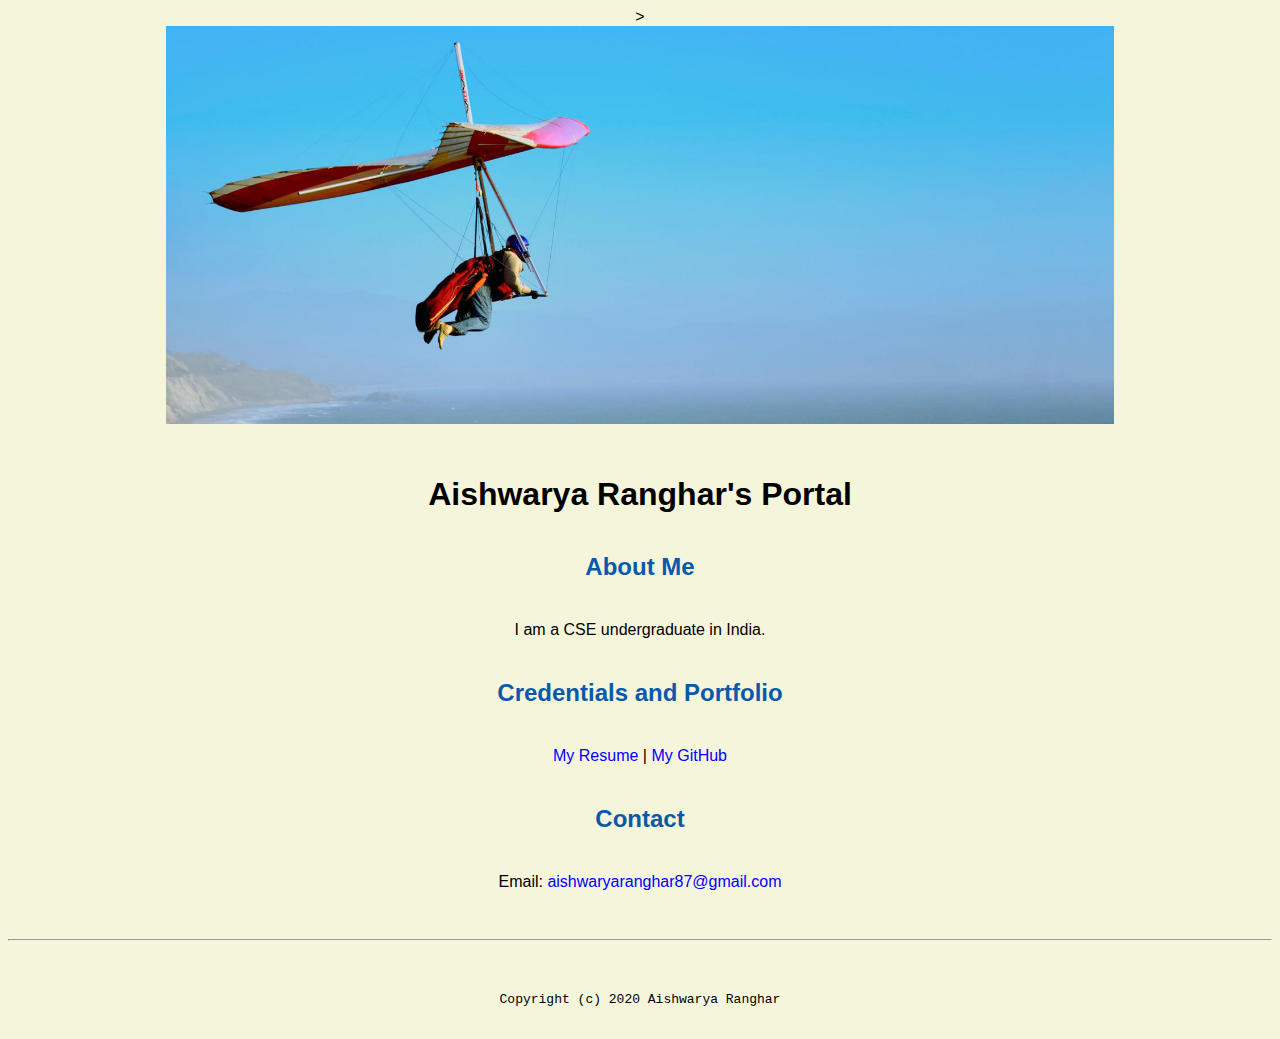
<file: index.html>
<!doctype html>

<!-- this is a comment for human! -->

<html lang="en">

  <header>
    <title>Aishwarya Ranghar's Portal</title>
    <link rel="stylesheet" href="css/master.css">
    <link rel="FaviconIcon" href="favicon.ico" type="image/x-icon">
    <link rel="shortcut" href="favicon.ico" type="image/x-icon">
    <meta name="viewport" content="width=device-width, initiali-scale=1, shrink-to-fit=no">
    <meta name="name" content="Aishwarya Ranghar's Portal">
    <meta name="robots" content="noindex, nofollow">
>  </header>

  <body>
    <img src="images/banner.jpg" width="75%" alt="banner">
    <h1>Aishwarya Ranghar's Portal</h1>
    <h2>About Me</h2>
    <p> I am a CSE undergraduate in India.</p>
    <h2>Credentials and Portfolio</h2>
    <p><a href= "https://github.com/Aishwarya87/Aishwarya87.github.io/blob/main/Aishwarya_Ranghar%20(1).pdf" download>My Resume</a> | <a href="https://github.com/Aishwarya87">My GitHub</a></p >
    <h2>Contact</h2>

    <p>Email: <a href="mailto:aishwaryaranghar87@gmail.com">aishwaryaranghar87@gmail.com</a></p>

  </body>

  <footer>
    <hr>
    <code>Copyright (c) 2020 Aishwarya Ranghar</code>
  </footer>

</html>
</file>
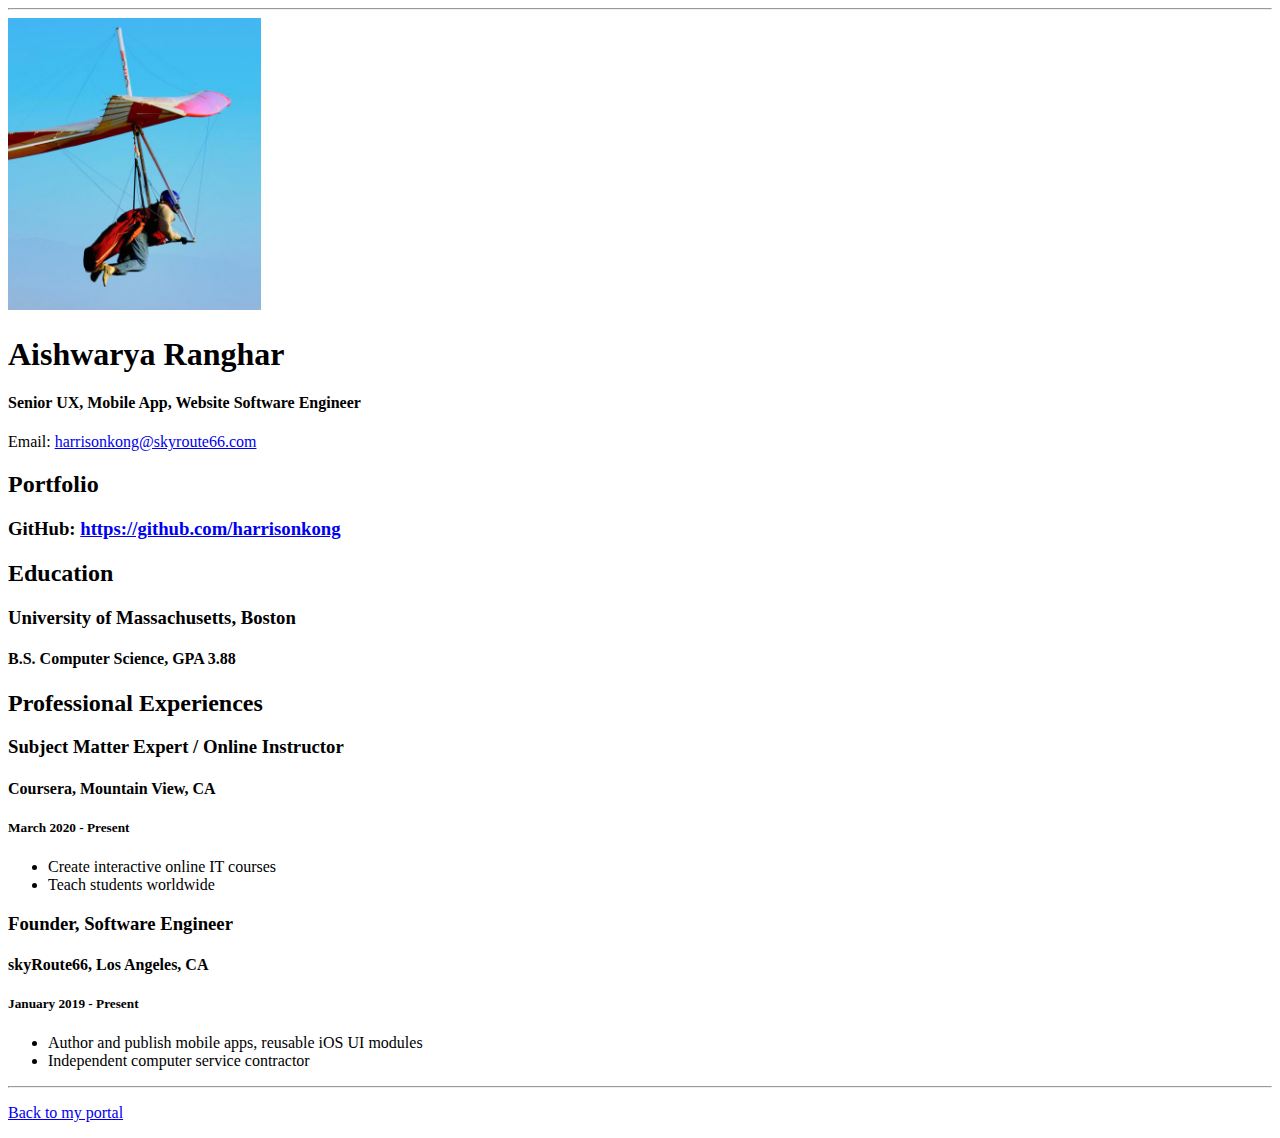
<file: resume.html>
<!doctype html>

<!-- this is a comment for human! -->

<html lang="en">

  <header>
    <title>Aishwarya Ranghar's Resume</title>
  </header>

  <body>
    <hr>

    <img src="images/headshot.jpg" alt="Harrison Kong's headshot" width="20%">

    <h1>Aishwarya Ranghar</h1>
    <h4>Senior UX, Mobile App, Website Software Engineer</h4>

    <p>Email: <a href="mailto:harrisonkong@skyroute66.com" target="_blank">harrisonkong@skyroute66.com</a></p>
    <!-- don't post physical address, personal phone number or other personal information on the web! -->

    <h2>Portfolio</h2>
      <h3>GitHub: <a href="https://github.com/harrisonkong" target="_blank">https://github.com/harrisonkong</a></h3>

    <h2>Education</h2>

    <h3>University of Massachusetts, Boston</h3>
    <h4>B.S. Computer Science, GPA 3.88</h4>

    <h2>Professional Experiences</h2>

    <h3>Subject Matter Expert / Online Instructor</h3>
    <h4>Coursera, Mountain View, CA</h4>
    <h5>March 2020 - Present</h5>
      <ul>
        <li>Create interactive online IT courses</li>
        <li>Teach students worldwide</li>
      </ul>

    <h3>Founder, Software Engineer</h3>
    <h4>skyRoute66, Los Angeles, CA</h4>
    <h5>January 2019 - Present</h5>
      <ul>
        <li>Author and publish mobile apps, reusable iOS UI modules</li>
        <li>Independent computer service contractor</li>
      </ul>
  </body>

  <footer>
  <hr>
  <p><a href="index.html">Back to my portal</a><p>
  </footer>

</html>
</file>
<file: css/master.css>
/* Cascading stylesheet for the website */

/* Text inside these asterisks and slashes are comments for human */

  a {
    color: blue;/* set the text color to blue here */
    text-decoration: none; /* This means we do not want hyperlinks to be underlined */
  }

  a:hover {
    color:red;/* set the text color to red here */
    text-decoration: none; /* This means we do not want hyperlinks to be underlined */
  }

  body {
    background-color:beige;/* set the background color here */
    color: black;/* set the text color to black here */
    font-family: Arial,Helvetica,sans-serif;/* set the font here */
    text-align: center;/* set the text alignment here */
   }

  footer {
    margin-top: 2rem;
    margin-bottom: 2rem;
  }

  h1 {
    margin-bottom: 0.5rem;
    margin-top: 3rem;
   }

  h2 {
    color: #075AAB;

    margin-bottom:2.5rem;/* set the text color of to #075AAB here */
    margin-top:2.5rem;/* set both the bottom margin and top margin to 2.5rem here */
   }

  h3 {
    margin-bottom: 0;
    margin-top: 2rem;
  }

  h4 {
    margin-bottom: 1rem;
    margin-top: 0.5rem;
  }

  h5 {
    margin-top: 0.5rem;
  }

  hr {
    margin-bottom: 3rem;
    margin-top: 3rem;
  }

  /* this controls how the bullet points in the resume page looks */
  ul {
    display: table;
    margin: 0 auto;
    text-align: left;
  }
</file>
